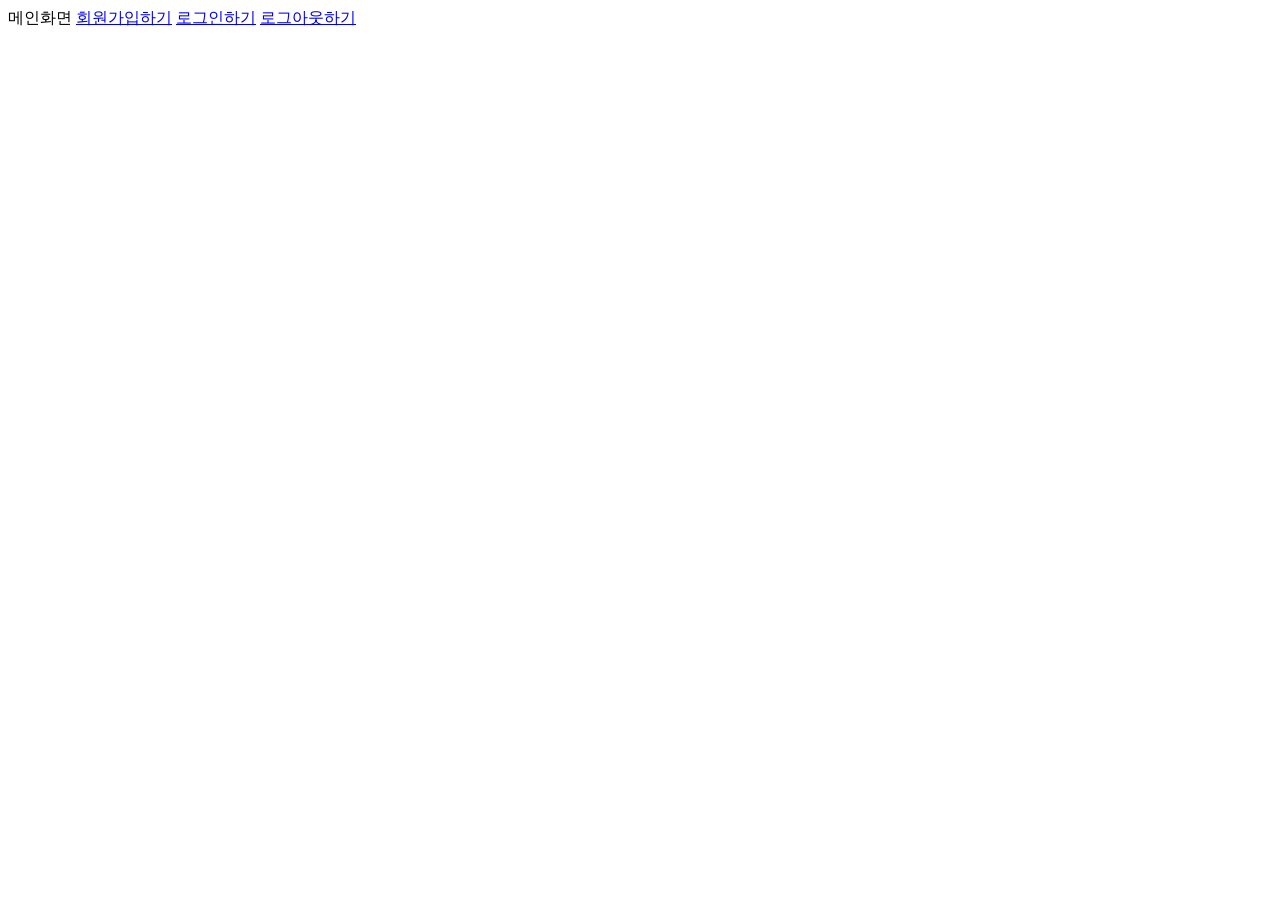
<file: lastLogin/src/main/resources/static/index.html>
<!DOCTYPE html>
<html lang="en">
<head>
    <meta charset="UTF-8">
    <title>Title</title>
</head>
<body>
    메인화면
    <a href="/join">회원가입하기</a>
    <a href="/login">로그인하기</a>
    <a href="/kakao/logout">로그아웃하기</a>
</body>
</html>
</file>
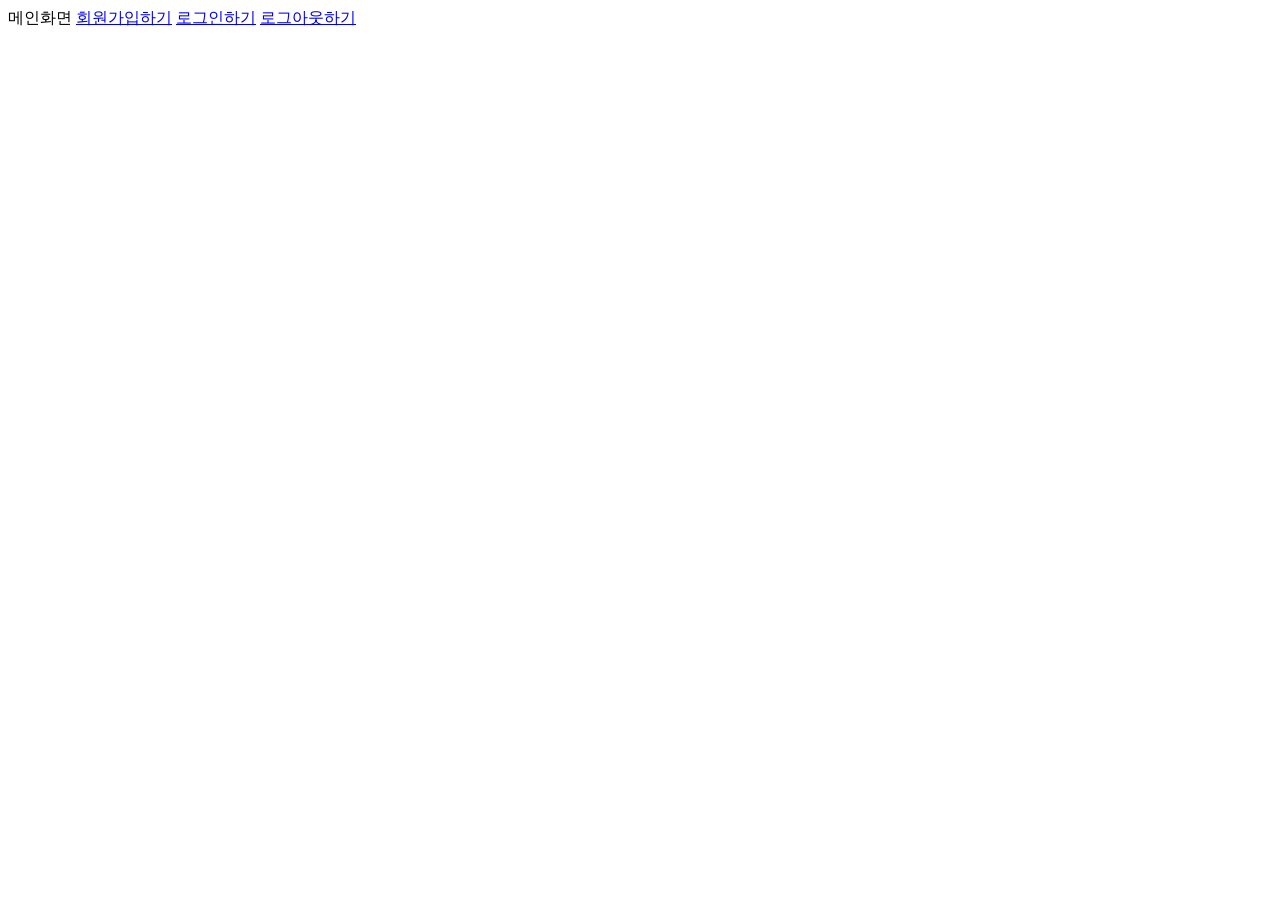
<file: lastLogin/src/main/resources/templates/index.html>
<!DOCTYPE html>
<html xmlns:th="http://www.thymeleaf.org">
<head>
    <meta charset="UTF-8">
    <title>Title</title>
</head>
<body>
    메인화면
    <a href="/join">회원가입하기</a>
    <a href="/login">로그인하기</a>
    <a href="/kakao/logout">
        로그아웃하기
    </a>

</body>
</html>
</file>
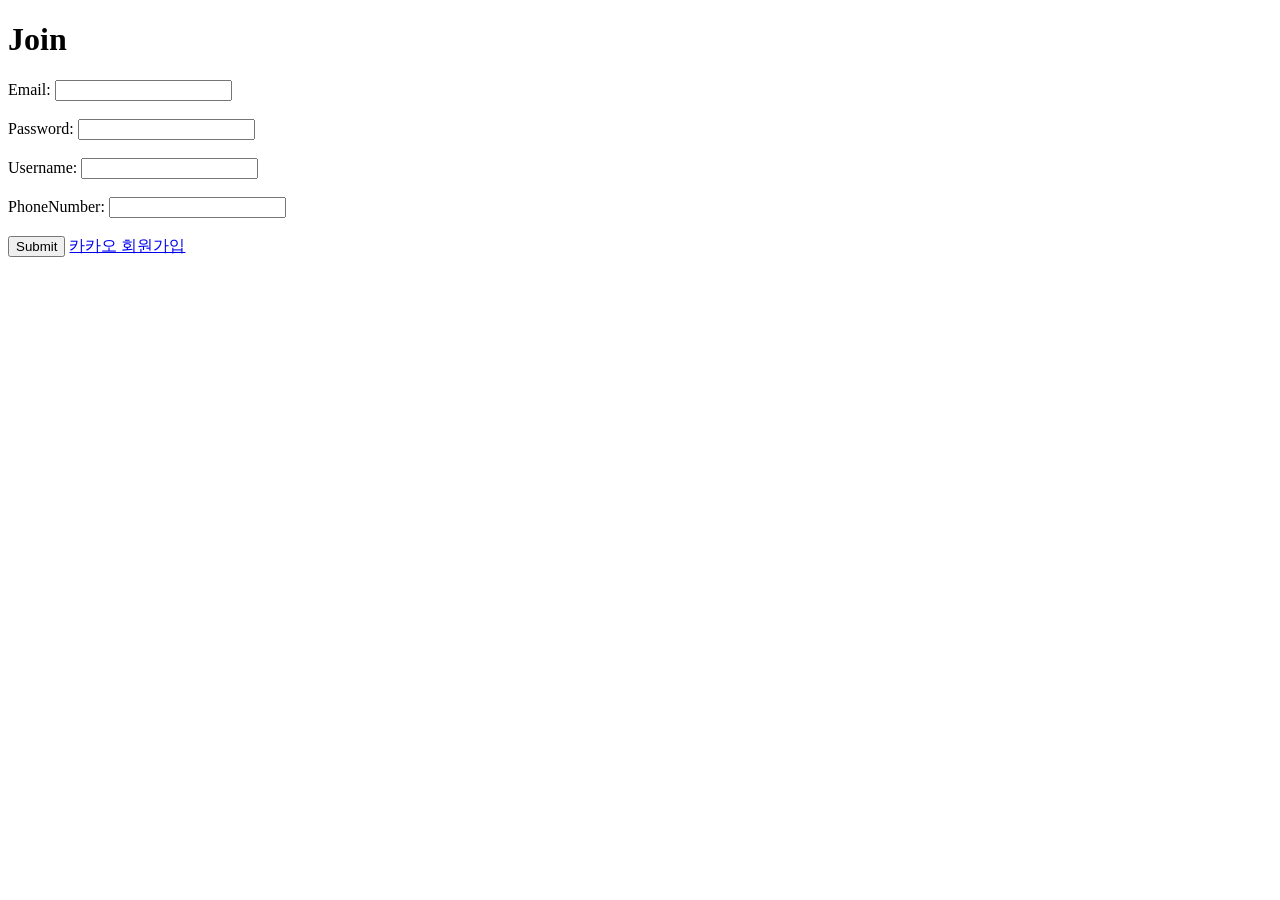
<file: lastLogin/src/main/resources/static/login.html>
<!DOCTYPE html>
<html lang="en">
<head>
    <meta charset="UTF-8">
    <title>Join Form</title>
</head>
<body>

<h1>Join</h1>

<form id="joinForm">
    <label for="email">Email:</label>
    <input type="email" id="email" name="email" required><br><br>

    <label for="password">Password:</label>
    <input type="password" id="password" name="password" required><br><br>

    <label for="username">Username:</label>
    <input type="text" id="username" name="username" required><br><br>

    <label for="phoneNumber">PhoneNumber:</label>
    <input type="text" id="phoneNumber" name="phoneNumber" required><br><br>

    <input type="submit" value="Submit">
    <a href="https://kauth.kakao.com/oauth/authorize?response_type=code&client_id=5dfdad8618a37c87924127904d16737c&redirect_uri=http://localhost:8080/oauth/kakao">카카오 회원가입</a>


</form>

<script>
    document.addEventListener('DOMContentLoaded', function() {
        const form = document.getElementById('joinForm');
        form.addEventListener('submit', async function(e) {
            e.preventDefault();

            const email = document.getElementById('email').value;
            const password = document.getElementById('password').value;
            const username = document.getElementById('username').value;
            const phoneNumber = document.getElementById('phoneNumber').value;

            const data = {
                email,
                password,
                username,
                phoneNumber
            };

            try {
                const response = await fetch('http://localhost:8080/join', {
                    method: 'POST',
                    headers: {
                        'Content-Type': 'application/json'
                    },
                    body: JSON.stringify(data)
                });

                const result = await response.json();

                if (result.success) {
                    alert("회원가입에 성공했습니다!");
                } else {
                    alert("Error: " + result.error.message);
                }

            } catch (error) {
                console.error('Error:', error);
            }
        });
    });
</script>

</body>
</html>
</file>
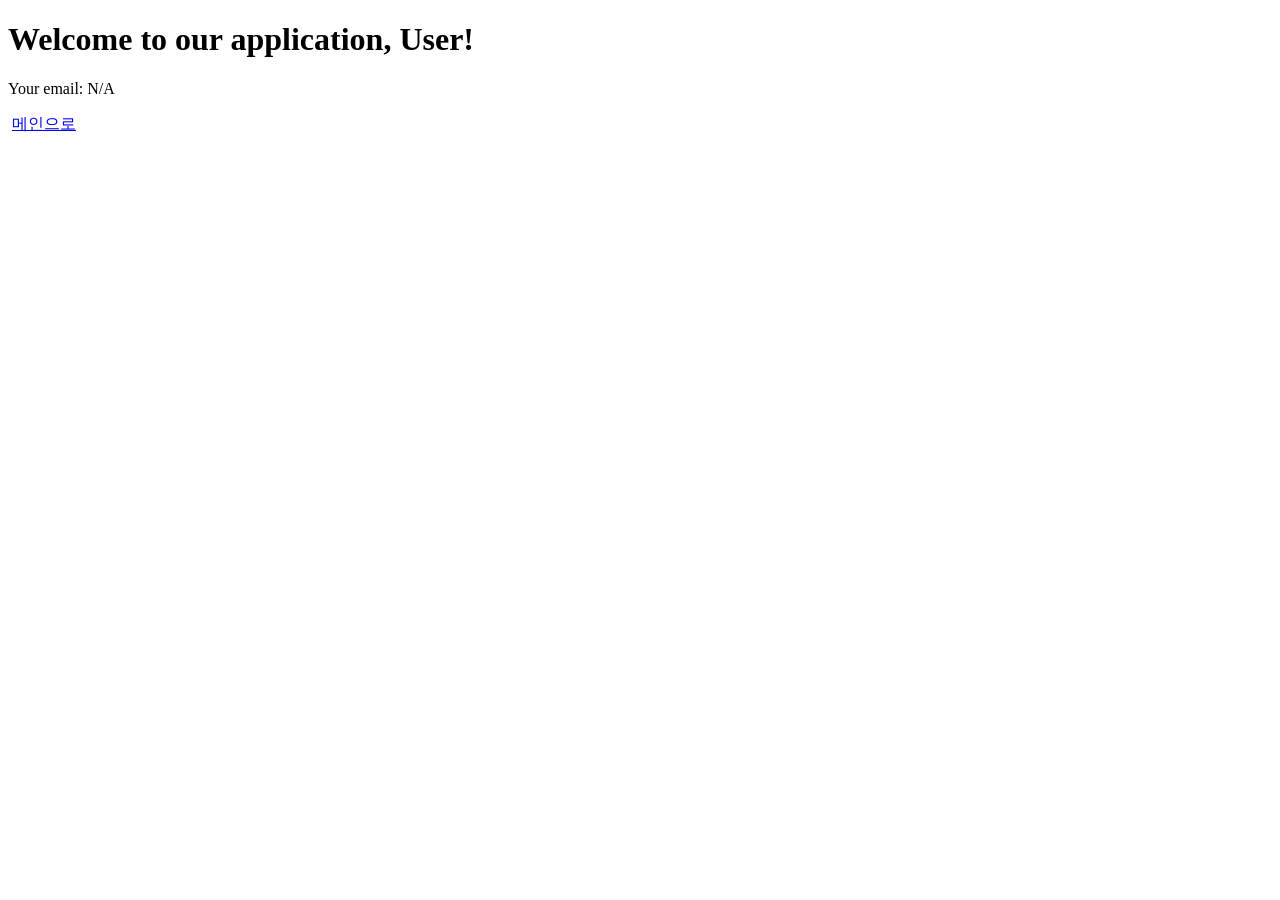
<file: lastLogin/src/main/resources/templates/LoginResult.html>
<!DOCTYPE html>
<html xmlns:th="http://www.thymeleaf.org">
<head>
    <meta charset="UTF-8">
    <title>Title</title>
</head>
<body>
<h1>Welcome to our application, <span th:text="${user.nickname}">User</span>!</h1>
<p>Your email: <span th:text="${user.email}">N/A</span></p>
<img th:src="${user.thumbnail_image}" alt="">

<a href="/index.html">메인으로</a>
</body>
</html>
</file>
